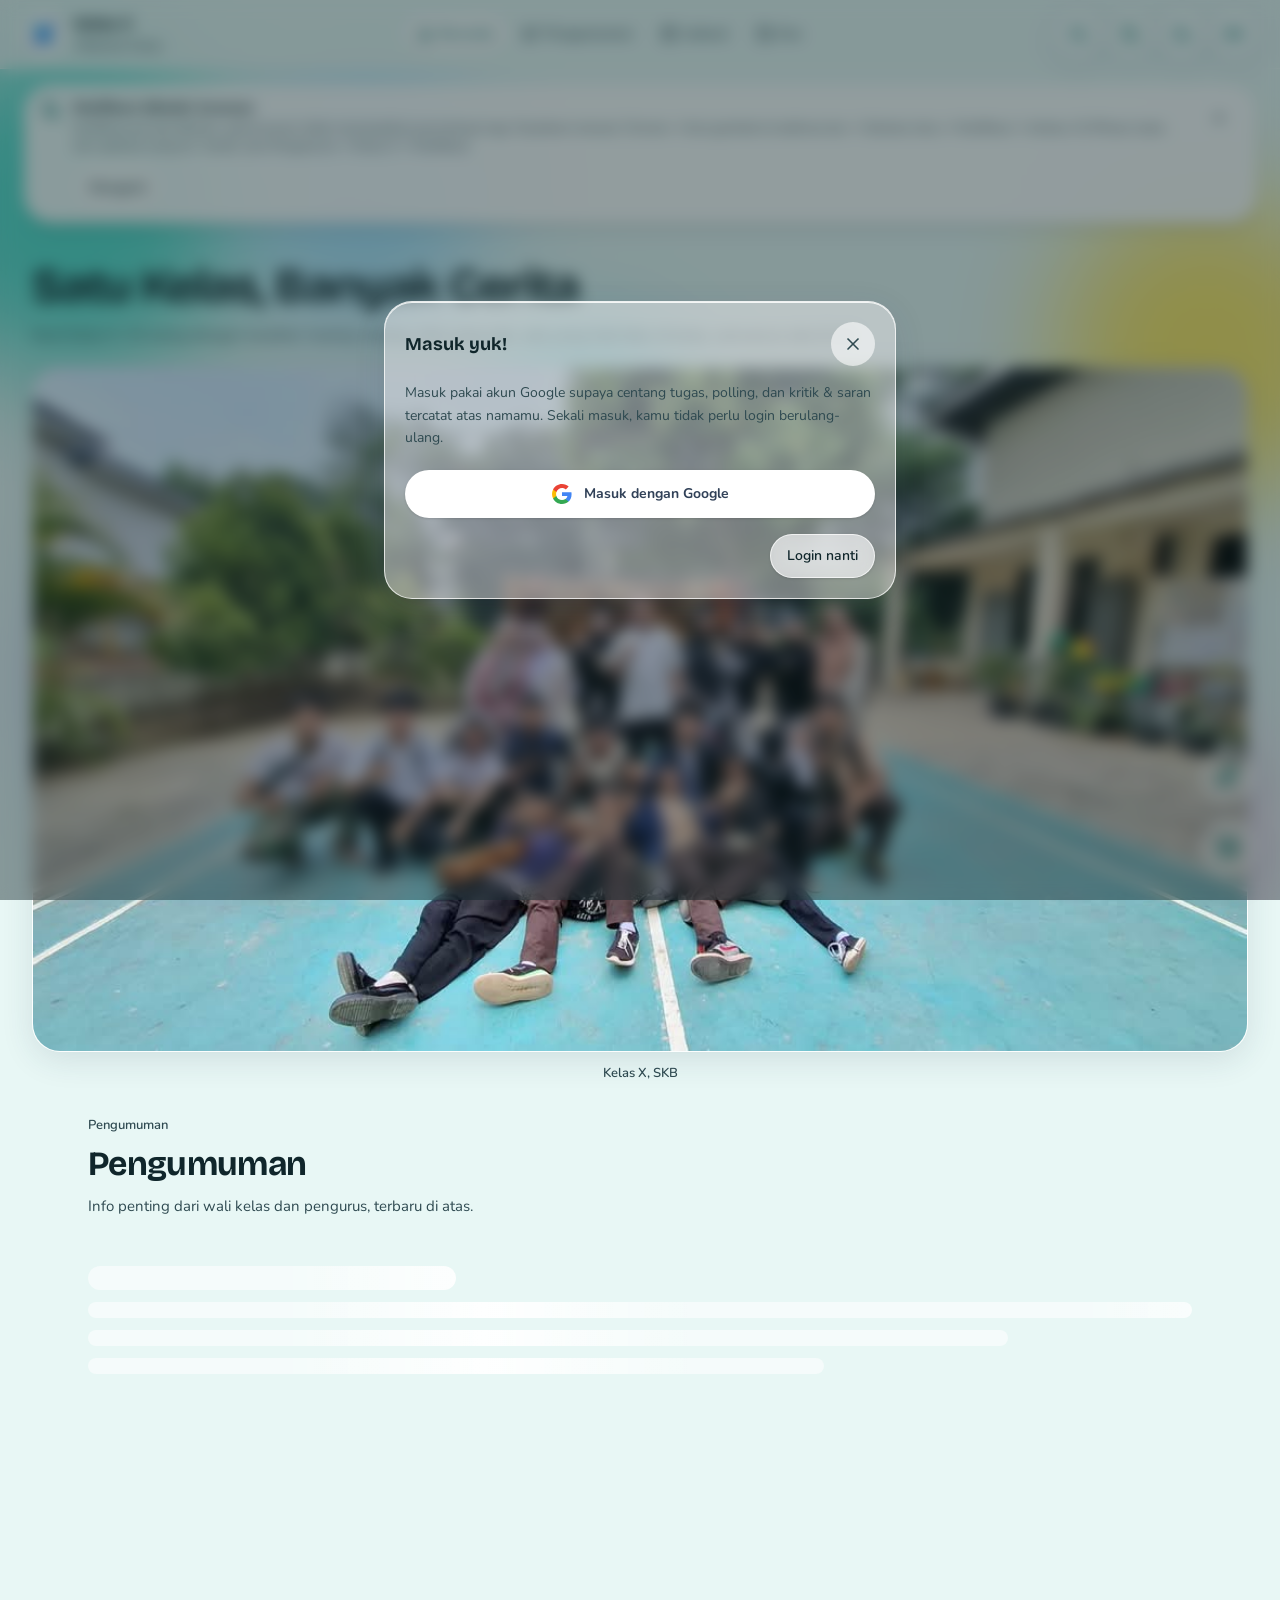
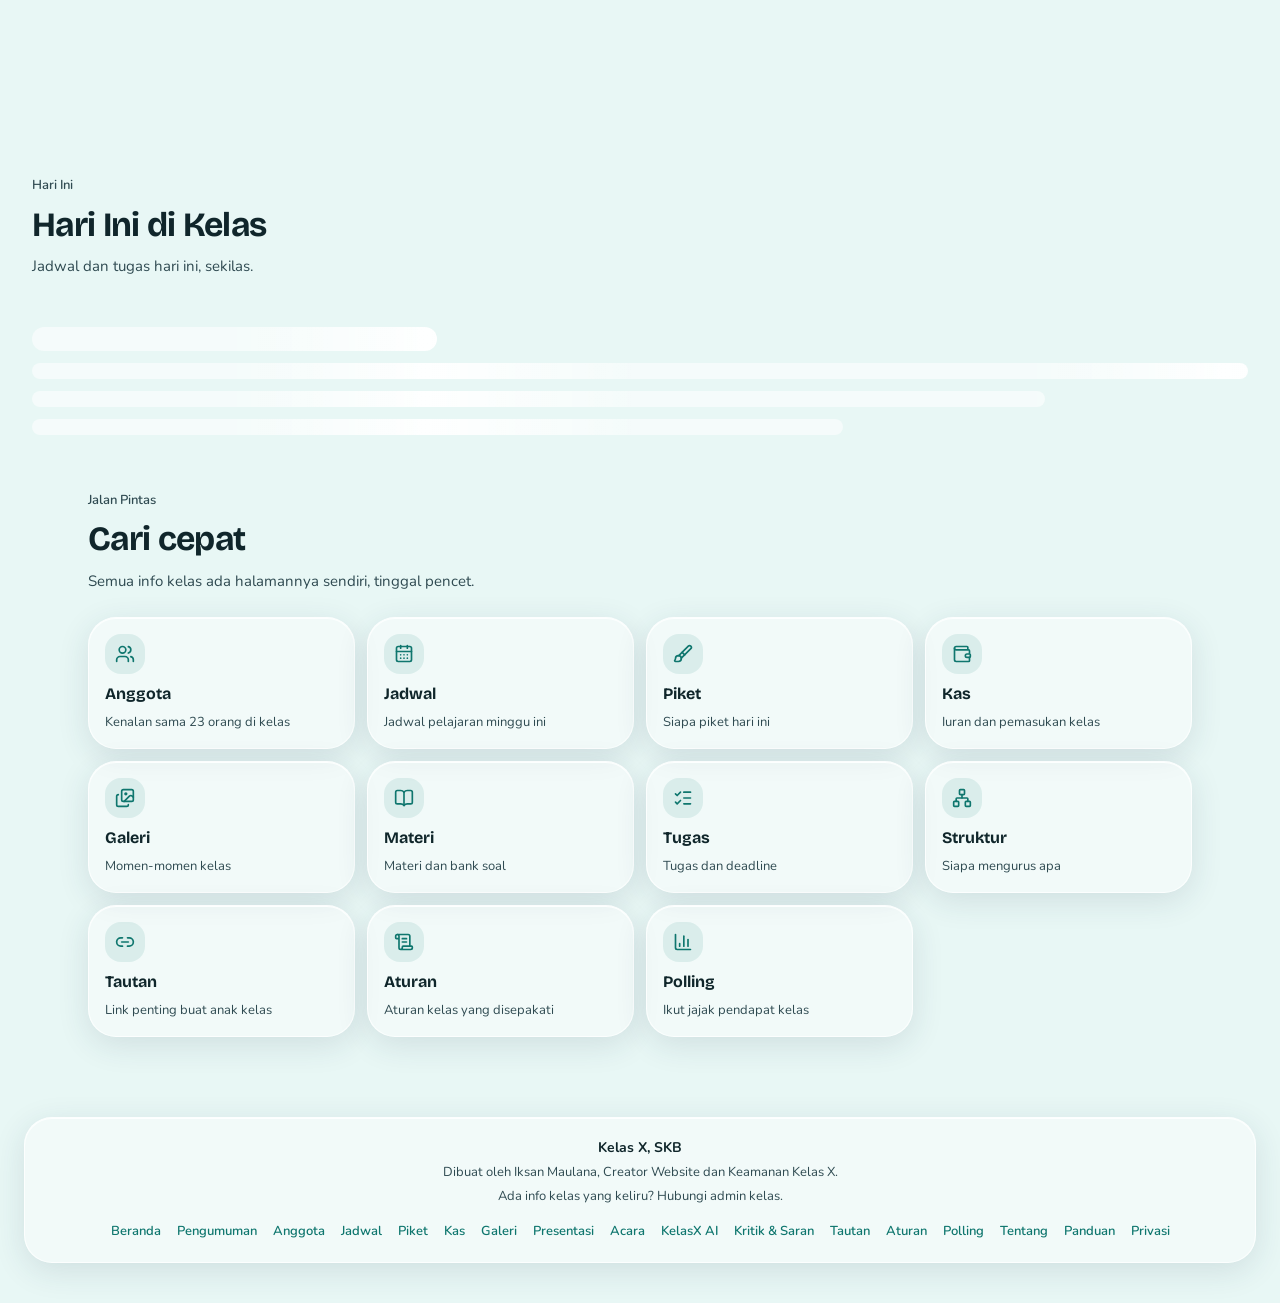
<file: index.html>
<!doctype html>
<html lang="id">
  <head>
    <meta charset="UTF-8" />
    <link rel="icon" type="image/svg+xml" href="/favicon.svg" />
    <link rel="icon" href="/favicon.ico" sizes="any" />
    <link rel="manifest" href="/manifest.webmanifest" />
    <meta name="theme-color" content="#0f766e" />
    <meta name="mobile-web-app-capable" content="yes" />
    <meta name="apple-mobile-web-app-capable" content="yes" />
    <meta name="apple-mobile-web-app-status-bar-style" content="default" />
    <meta name="apple-mobile-web-app-title" content="Kelas X" />
    <link rel="apple-touch-icon" href="/icons/apple-touch-icon.png" />
    <meta name="viewport" content="width=device-width, initial-scale=1.0" />
    <meta
      name="description"
      content="Website Kelas X SKB — 23 siswa, satu kelas. Lihat pengumuman, jadwal pelajaran, piket, kas kelas Rp20.000/bulan, tugas, galeri, dan polling."
    />
    <meta property="og:title" content="Kelas X | Satu Kelas, Banyak Cerita" />
    <meta
      property="og:description"
      content="Website Kelas X SKB — 23 siswa, satu kelas. Pengumuman, jadwal pelajaran, piket, kas kelas, tugas, galeri, dan polling."
    />
    <meta property="og:type" content="website" />
    <meta property="og:url" content="https://kelasx.my.id/" />
    <meta property="og:site_name" content="Kelas X" />
    <meta property="og:locale" content="id_ID" />
    <meta property="og:image" content="https://kelasx.my.id/foto-kelas.jpg" />
    <meta name="twitter:card" content="summary_large_image" />
    <meta name="twitter:title" content="Kelas X | Satu Kelas, Banyak Cerita" />
    <meta
      name="twitter:description"
      content="Website Kelas X SKB — 23 siswa, satu kelas. Pengumuman, jadwal pelajaran, piket, kas kelas, tugas, galeri, dan polling."
    />
    <meta name="twitter:image" content="https://kelasx.my.id/foto-kelas.jpg" />
    <script type="application/ld+json">
      {
        "@context": "https://schema.org",
        "@graph": [
          {
            "@type": "WebSite",
            "name": "Kelas X",
            "url": "https://kelasx.my.id/",
            "inLanguage": "id",
            "description": "Website Kelas X SKB — 23 siswa, satu kelas. Pengumuman, jadwal pelajaran, piket, kas kelas, tugas, galeri, dan polling."
          },
          {
            "@type": "EducationalOrganization",
            "name": "Kelas X",
            "url": "https://kelasx.my.id/",
            "description": "Kelas 10 di SKB dengan 23 siswa. Slogan: Kelas 10, We Can Grow Up Together.",
            "numberOfEmployees": 23
          }
        ]
      }
    </script>
    <title>Kelas X | Satu Kelas, Banyak Cerita</title>
    <link rel="preconnect" href="https://fonts.googleapis.com" />
    <link rel="preconnect" href="https://fonts.gstatic.com" crossorigin />
    <link
      href="https://fonts.googleapis.com/css2?family=Bricolage+Grotesque:wght@700;800&family=Nunito:wght@400;600;700;800&family=Patrick+Hand&display=swap"
      rel="stylesheet"
    />
    <script>
      // Terapkan mode night sedini mungkin supaya tidak ada flash tema
      // terang saat load. Pilihan tersimpan di localStorage 'kelasx-tema'
      // ('terang' | 'gelap'); kalau belum pernah dipilih, ikut sistem.
      try {
        var t = localStorage.getItem('kelasx-tema')
        var gelap =
          t === 'gelap' ||
          (t !== 'terang' &&
            window.matchMedia('(prefers-color-scheme: dark)').matches)
        document.documentElement.dataset.tema = gelap ? 'gelap' : 'terang'
        var meta = document.querySelector('meta[name="theme-color"]')
        if (meta) meta.setAttribute('content', gelap ? '#0b1f26' : '#0f766e')
      } catch (e) {
        document.documentElement.dataset.tema = 'terang'
      }
    </script>
    <script type="module" crossorigin src="/assets/index-t4pRCo_f.js"></script>
    <link rel="stylesheet" crossorigin href="/assets/index-fUiM0CFY.css">
  </head>
  <body>
    <div id="root"></div>
  </body>
</html>
</file>
